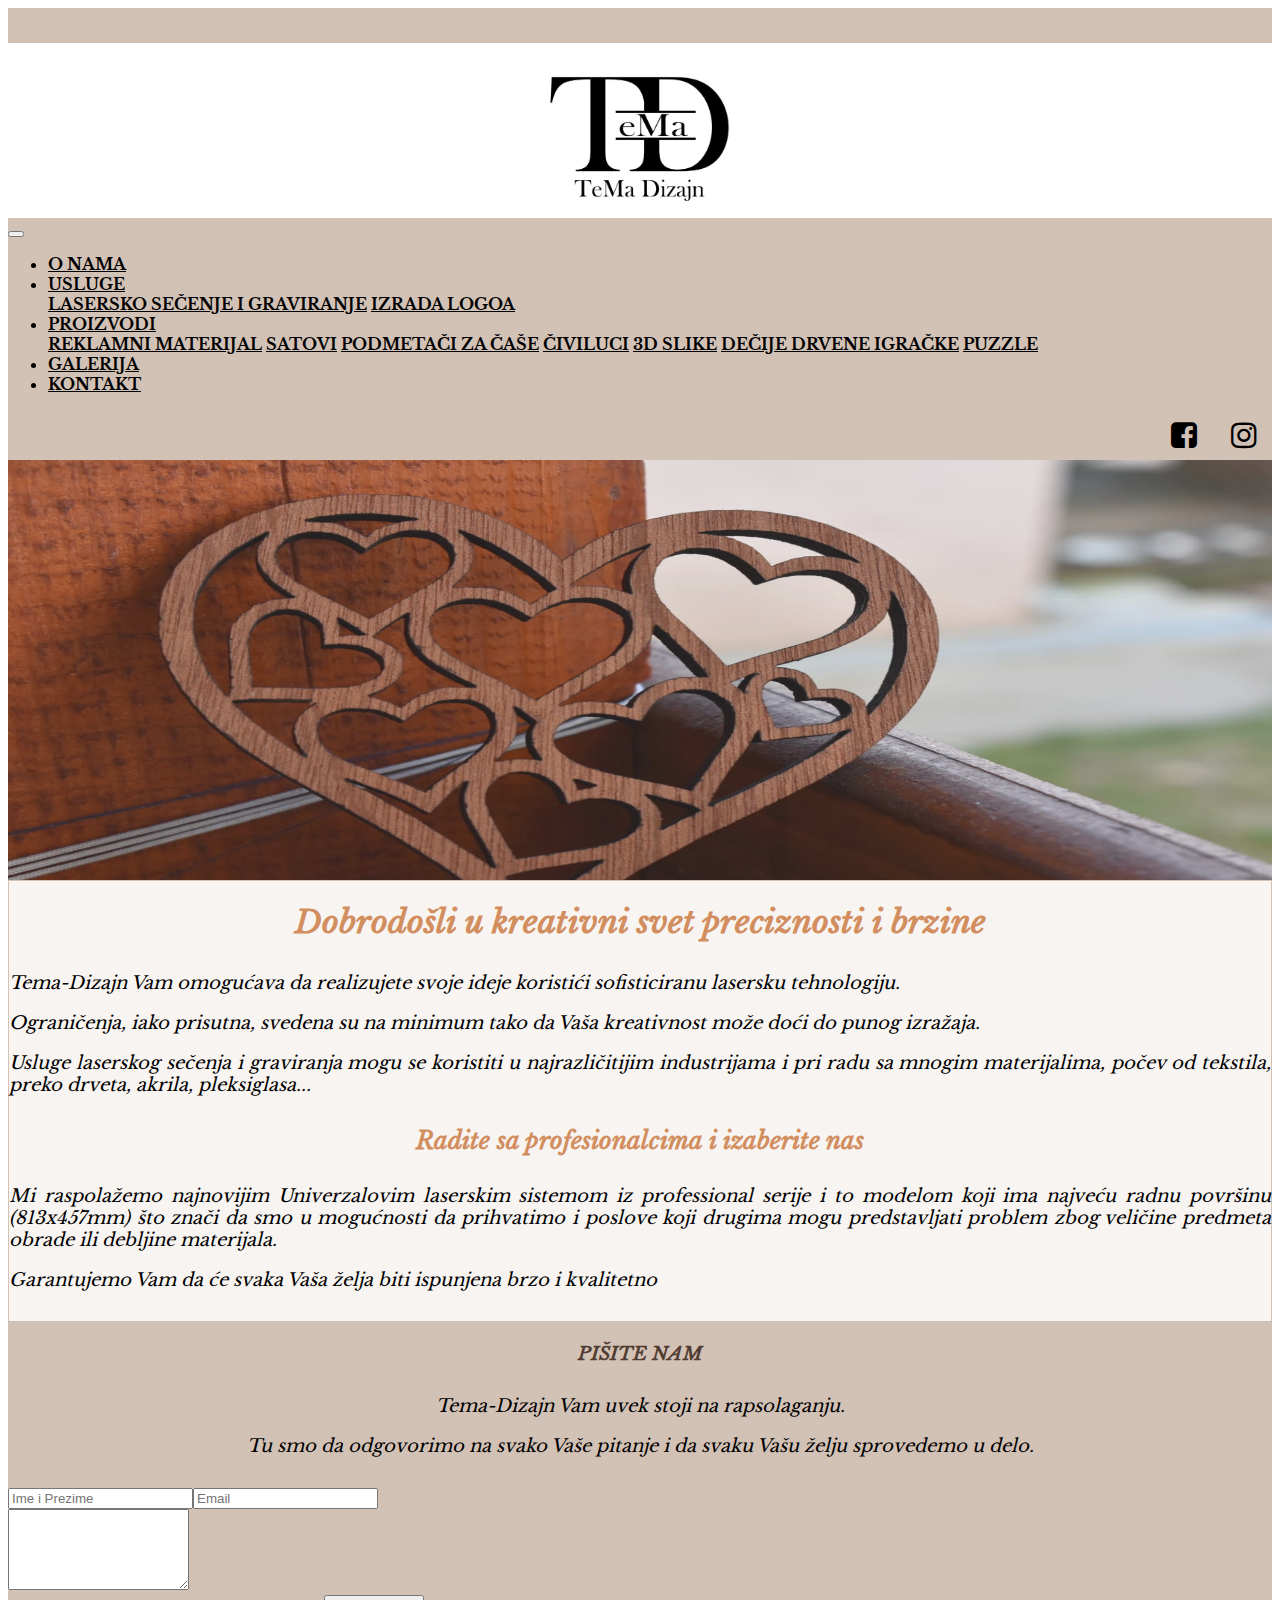
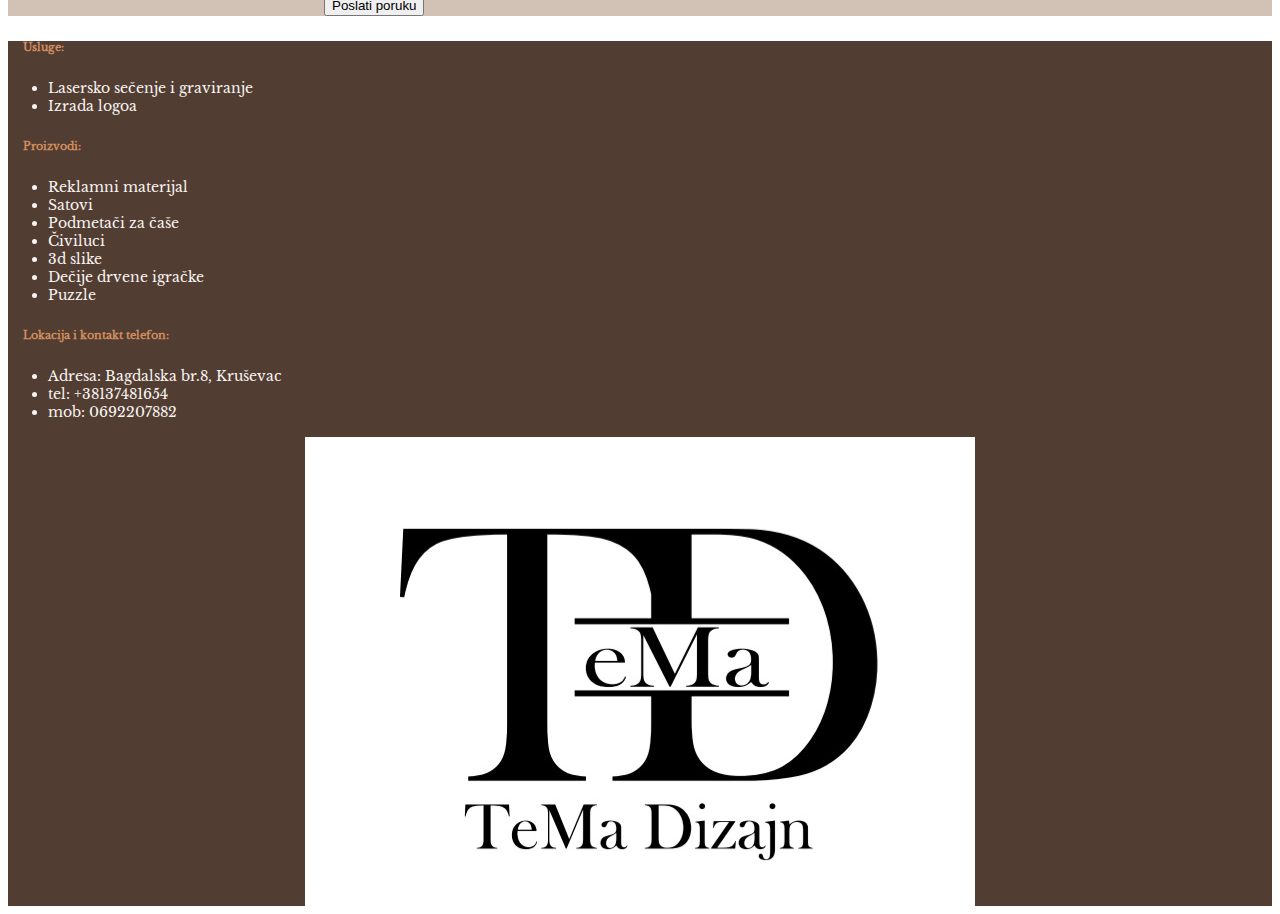
<file: index.html>
<!DOCTYPE html>
<html lang="sr">

<head>
    <meta charset="UTF-8">
    <meta name="viewport" content="width=device-width, initial-scale=1.0">
    <!-- MOJ CSS -->
    <link rel="stylesheet" href="assets/css/style.css" type="text/css">
    <link rel="stylesheet" href="assets/css/responsive.css" type="text/css">

    <!-- Font awesome -->
    <link rel="stylesheet" href="https://cdnjs.cloudflare.com/ajax/libs/font-awesome/4.7.0/css/font-awesome.min.css">


    <!-- Bootstrap -->
    <link rel="stylesheet" href="https://cdn.jsdelivr.net/npm/bootstrap@4.5.3/dist/css/bootstrap.min.css"
        integrity="sha384-TX8t27EcRE3e/ihU7zmQxVncDAy5uIKz4rEkgIXeMed4M0jlfIDPvg6uqKI2xXr2" crossorigin="anonymous">

    <title>Tema-Dizjn</title>
</head>

<body>

    <!-- LOGO -->
    <div class="container-fluid bg-lavanda"></div>


    <div class="container-fluid">
        <div class="container">
            <div class="row logo">
                <div class="col-12">
                    <div class="logo-center">
                        <img src="assets/img/logo.jpg" alt="logo">
                    </div>
                </div>

            </div>
        </div>
    </div>
    <!-- END LOGO -->

    <!-- NAV BAR -->
    <div class="container-fluid bg-lavanda-m-nav">
        <div class="row">
            <div class="col-8">
                <nav class="navbar navbar-expand-lg bg-transparent">
                    <button class="navbar-toggler m-button" type="button" data-toggle="collapse"
                        data-target="#navbarNavDropdown" aria-controls="navbarNavDropdown" aria-expanded="false"
                        aria-label="Toggle navigation">
                        <span class="navbar-toggler-icon"></span>
                    </button>

                    <div class="collapse navbar-collapse" id="navbarNavDropdown">
                        <ul class="navbar-nav m-nav-text">
                            <li class="nav-item active">
                                <a class="nav-link" href="index.html#o-nama">O nama <span
                                        class="sr-only">(current)</span></a>
                            </li>
                            <li class="nav-item dropdown">
                                <a class="nav-link dropdown-toggle" href="lasersko_secenje_i_graviranje.html"
                                    id="navbarDropdownMenuLink" role="button" data-toggle="dropdown"
                                    aria-haspopup="true" aria-expanded="false">
                                    Usluge
                                </a>
                                <div class="dropdown-menu" aria-labelledby="navbarDropdownMenuLink">
                                    <a class="dropdown-item" href="lasersko_secenje_i_graviranje.html">Lasersko
                                        sečenje i graviranje</a>
                                    <a class="dropdown-item" href="izrada_logoa.html">Izrada logoa</a>

                                </div>
                            </li>
                            <li class="nav-item dropdown">
                                <a class="nav-link dropdown-toggle" href="proizvodi.html" id="navbarDropdownMenuLink"
                                    role="button" data-toggle="dropdown" aria-haspopup="true"
                                    aria-expanded="false">Proizvodi
                                </a>
                                <div class="dropdown-menu" aria-labelledby="navbarDropdownMenuLink">
                                    <a class="dropdown-item" href="#">Reklamni materijal</a>
                                    <a class="dropdown-item" href="#">Satovi</a>
                                    <a class="dropdown-item" href="#">Podmetači za čaše</a>
                                    <a class="dropdown-item" href="#">Čiviluci</a>
                                    <a class="dropdown-item" href="#">3d slike</a>
                                    <a class="dropdown-item" href="#">Dečije drvene igračke</a>
                                    <a class="dropdown-item" href="#">Puzzle</a>


                                </div>
                            </li>
                            <li class="nav-item">
                                <a class="nav-link" href="galerija.html">Galerija</a>
                            </li>
                            <li class="nav-item">
                                <a class="nav-link" href="index.html#kontakt">Kontakt</a>
                            </li>

                        </ul>
                    </div>
                </nav>
            </div>

            <div class="col-4 social-media">
                <a href="#"><i class="fa fa-facebook-square"></i></a>
                <a href="#"><i class="fa fa-instagram"></i></a>
            </div>
        </div>
    </div>
    <!-- END NAV BAR -->

    <!-- COVER -->
    <div class="container-fluid cover">
        <div class="row">
            <div class="col transparent">
                <img src="assets/img/srce.jpg" alt="podmetac">
            </div>
        </div>

    </div>
    <!-- END COVER -->

    <!-- ABOUT US -->
    <div id="o-nama">
        <div class="container m-about-us mb-5">
            <div class="row">
                <div class="col">
                    <h1 class="mt-4">Dobrodošli u kreativni svet preciznosti i brzine</h1>
                    <div class="m-text">
                        <p><span class="word-Tema-Dizajn">Tema-Dizajn</span> Vam omogućava da realizujete svoje ideje
                            koristići sofisticiranu lasersku tehnologiju.
                        <p>Ograničenja, iako prisutna, svedena su na
                            minimum tako da Vaša kreativnost može doći do punog izražaja.</p>
                        <p>Usluge laserskog sečenja i graviranja mogu se koristiti u najrazličitijim industrijama i pri
                            radu sa mnogim materijalima, počev od tekstila, preko drveta, akrila, pleksiglasa...</p>
                    </div>
                    <h2> Radite sa profesionalcima i izaberite nas</h2>
                    <div class="m-text">
                        <p>Mi raspolažemo najnovijim Univerzalovim laserskim sistemom iz professional serije i to
                            modelom koji ima najveću radnu površinu (813x457mm) što znači da smo u mogućnosti da
                            prihvatimo i poslove koji drugima mogu predstavljati problem zbog veličine predmeta obrade
                            ili debljine materijala.
                        </p>
                        <p>Garantujemo Vam da će svaka Vaša želja biti ispunjena brzo i kvalitetno</p>
                    </div>

                </div>
            </div>

        </div>
    </div>

    <!-- CONCAT SECTION -->
    <div id="kontakt">
        <div class="container">
            <div class="row m-contact-form">
                <div class="col-12 pt-5">
                    <h3 class="m-contact-header">Pišite nam</h3>
                </div>
                <div class="col-12 m-text">
                    <p class="text-message">Tema-Dizajn Vam uvek stoji na rapsolaganju.</p>
                    <p class="text-message">Tu smo da odgovorimo na svako Vaše pitanje i da svaku Vašu želju
                        sprovedemo u delo.</p>

                </div>
            </div>
        </div>

        <div class="container">
            <div class="row">
                <div class="col-md-12 col-sm-12">
                    <form action="#" id="contact-form">
                        <div class="flex-form mobile-block-form">
                            <div class="col-md-6 col-sm-6">
                                <input type="text" class="form-control" name="name" placeholder="Ime i Prezime">
                            </div>
                            <div class="col-md-6 col-sm-6 mobile-padding">
                                <input type="text" class="form-control" name="email" placeholder="Email">
                            </div>
                        </div>
                        <div class="col-md-12 col-sm-12 py-3">
                            <textarea class="form-control" name="message" rows="5" placeholder="Pošaljite poruku">
                            </textarea>
                        </div>
                        <div class="col-lg-6 col-md-6 m-submit-center mb-5">
                            <button id="submit" type="submit" class="form-control" value="send-mail"
                                name="submit">Poslati
                                poruku</button>
                        </div>

                    </form>

                </div>
            </div>
        </div>

    </div>
    <!--END CONCAT SECTION -->

    <!-- FOOTER -->
    <div id="footer">
        <div class="container-fluid">
            <div class="row mx-5 m-footer-responsive">
                <div class="col-lg-2 col-md-12 py-5 footer-padding-responsive">
                    <h6>Usluge:</h4>
                        <ul class="list-group list-group-flush pt-3">
                            <li class="list-group-item">Lasersko sečenje i graviranje</li>
                            <li class="list-group-item">Izrada logoa</li>
                        </ul>
                </div>

                <div class="col-lg-3 col-md-12 py-5">
                    <h6>Proizvodi:</h4>
                        <ul class="list-group list-group-flush pt-3">
                            <li class="list-group-item">Reklamni materijal</li>
                            <li class="list-group-item">Satovi</li>
                            <li class="list-group-item">Podmetači za čaše</li>
                            <li class="list-group-item">Čiviluci</li>
                            <li class="list-group-item">3d slike</li>
                            <li class="list-group-item">Dečije drvene igračke</li>
                            <li class="list-group-item">Puzzle</li>
                        </ul>
                </div>

                <div class="col-lg-3 col-md-12 py-5">
                    <h6>Lokacija i kontakt telefon:</h4>
                        <ul class="list-group list-group-flush pt-3">
                            <li class="list-group-item">Adresa: Bagdalska br.8, Kruševac</li>
                            <li class="list-group-item">tel: +38137481654</li>
                            <li class="list-group-item">mob: 0692207882</li>
                        </ul>

                </div>

                <div class="col-lg-4 col-md-12 py-5 img-flex">
                    <img src="assets/img/logo.jpg" class="footer-logo img-fluid" alt="logo">

                </div>
            </div>
        </div>
    </div>


    <!-- END FOOTER -->

    <script src="https://code.jquery.com/jquery-3.5.1.slim.min.js"
        integrity="sha384-DfXdz2htPH0lsSSs5nCTpuj/zy4C+OGpamoFVy38MVBnE+IbbVYUew+OrCXaRkfj" crossorigin="anonymous">
        </script>
    <script src="https://cdn.jsdelivr.net/npm/bootstrap@4.5.3/dist/js/bootstrap.bundle.min.js"
        integrity="sha384-ho+j7jyWK8fNQe+A12Hb8AhRq26LrZ/JpcUGGOn+Y7RsweNrtN/tE3MoK7ZeZDyx" crossorigin="anonymous">
        </script>
</body>

</html>
</file>
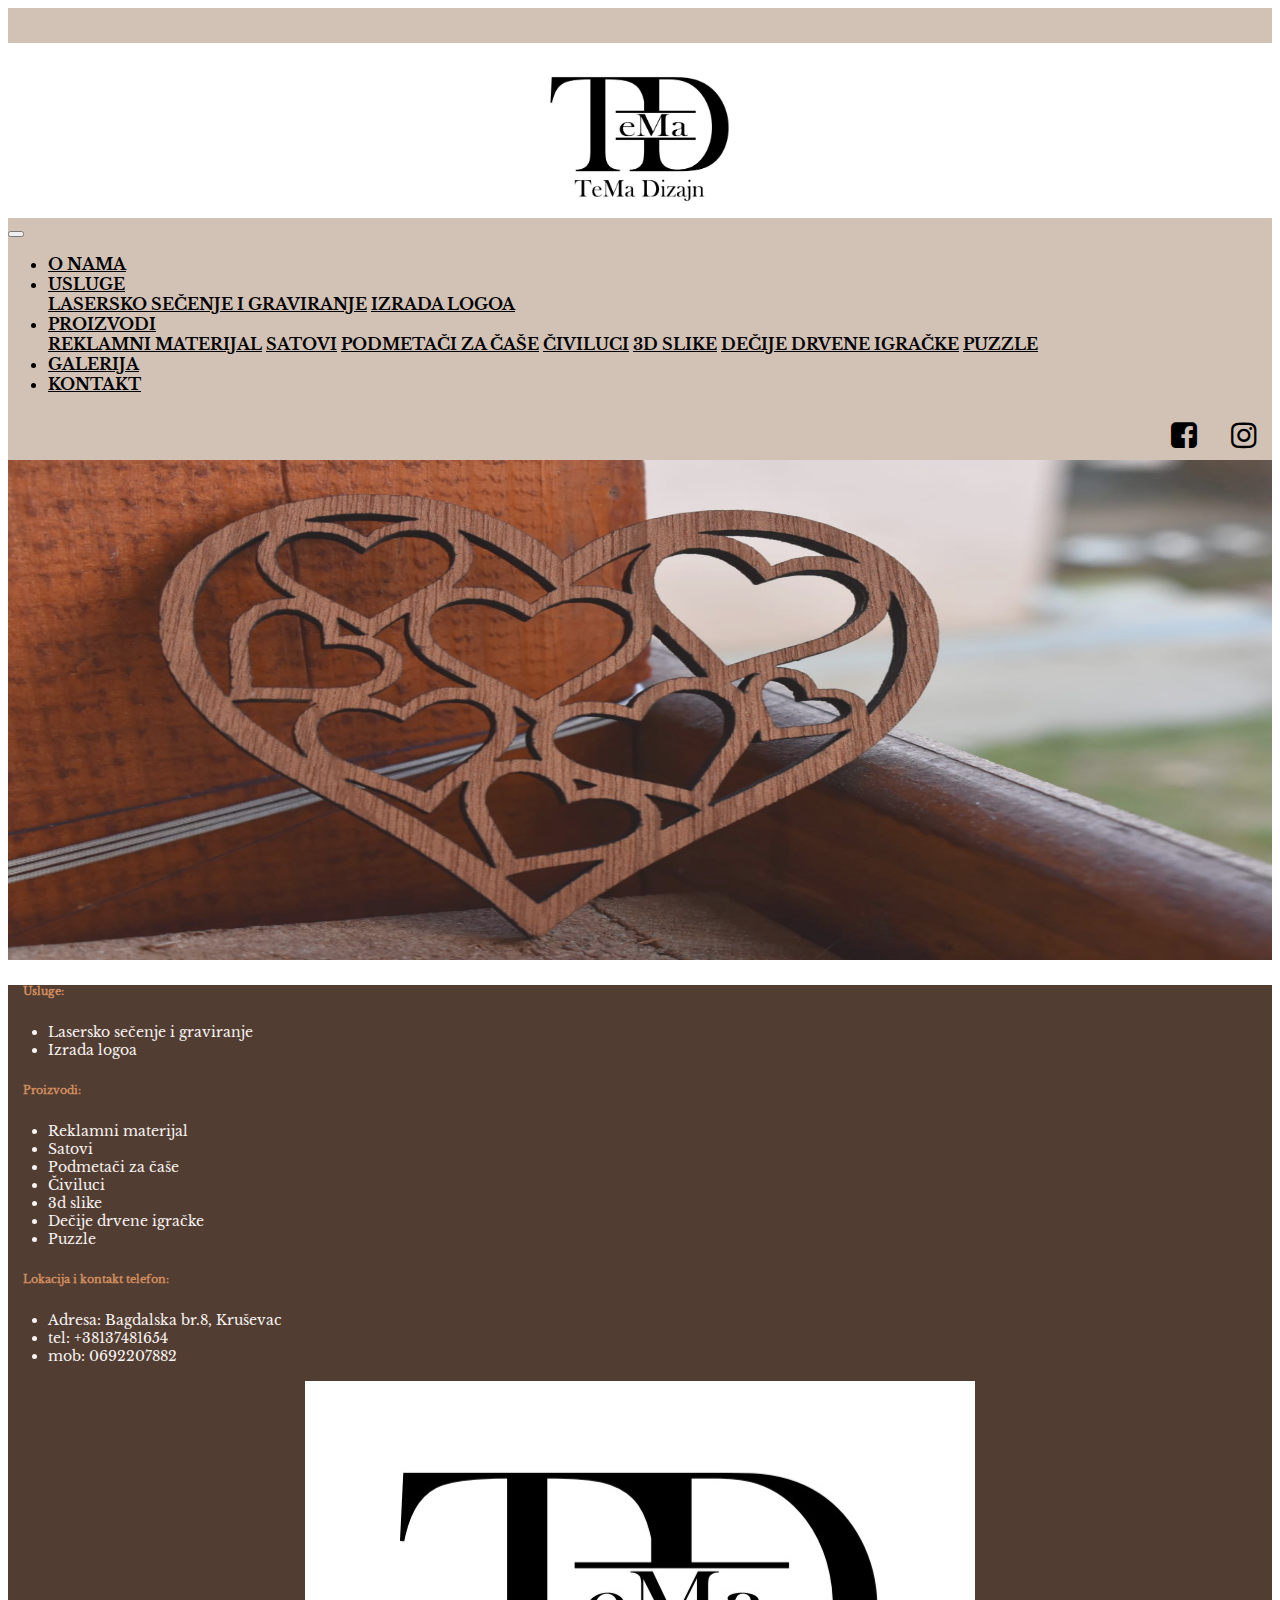
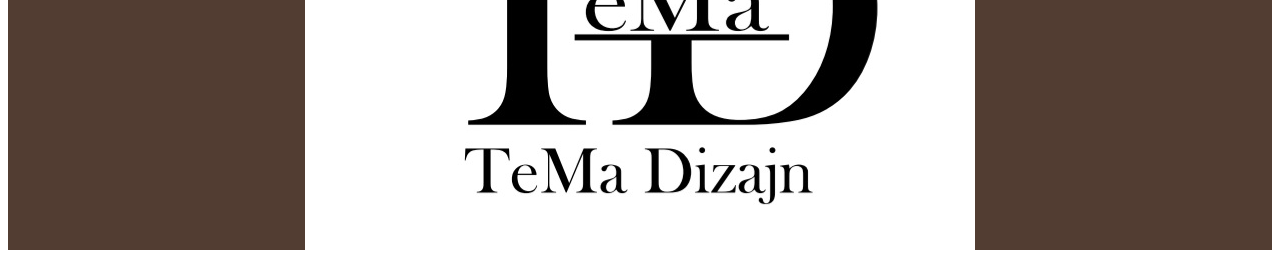
<file: galerija.html>
<!DOCTYPE html>
<html lang="sr">

<head>
    <meta charset="UTF-8">
    <meta name="viewport" content="width=device-width, initial-scale=1.0">
    <!-- MOJ CSS -->
    <link rel="stylesheet" href="assets/css/style.css" type="text/css">
    <link rel="stylesheet" href="assets/css/responsive.css" type="text/css">

    <!-- Font awesome -->
    <link rel="stylesheet" href="https://cdnjs.cloudflare.com/ajax/libs/font-awesome/4.7.0/css/font-awesome.min.css">


    <!-- Bootstrap -->
    <link rel="stylesheet" href="https://cdn.jsdelivr.net/npm/bootstrap@4.5.3/dist/css/bootstrap.min.css"
        integrity="sha384-TX8t27EcRE3e/ihU7zmQxVncDAy5uIKz4rEkgIXeMed4M0jlfIDPvg6uqKI2xXr2" crossorigin="anonymous">

    <title>Tema-Dizjn</title>
</head>

<body>

    <!-- LOGO -->
    <div class="container-fluid bg-lavanda"></div>


    <div class="container-fluid">
        <div class="container">
            <div class="row logo">
                <div class="col-12">
                    <div class="logo-center">
                        <img src="assets/img/logo.jpg" alt="logo">
                    </div>
                </div>

            </div>
        </div>
    </div>
    <!-- END LOGO -->

    <!-- NAV BAR -->
    <div class="container-fluid bg-lavanda-m-nav">
        <div class="row">
            <div class="col-8">
                <nav class="navbar navbar-expand-lg bg-transparent">
                    <button class="navbar-toggler m-button" type="button" data-toggle="collapse"
                        data-target="#navbarNavDropdown" aria-controls="navbarNavDropdown" aria-expanded="false"
                        aria-label="Toggle navigation">
                        <span class="navbar-toggler-icon"></span>
                    </button>

                    <div class="collapse navbar-collapse" id="navbarNavDropdown">
                        <ul class="navbar-nav m-nav-text">
                            <li class="nav-item active">
                                <a class="nav-link" href="index.html#o-nama">O nama <span
                                        class="sr-only">(current)</span></a>
                            </li>
                            <li class="nav-item dropdown">
                                <a class="nav-link dropdown-toggle" href="lasersko_secenje_i_graviranje.html"
                                    id="navbarDropdownMenuLink" role="button" data-toggle="dropdown"
                                    aria-haspopup="true" aria-expanded="false">
                                    Usluge
                                </a>
                                <div class="dropdown-menu" aria-labelledby="navbarDropdownMenuLink">
                                    <a class="dropdown-item" href="lasersko_secenje_i_graviranje.html">Lasersko
                                        sečenje i graviranje</a>
                                    <a class="dropdown-item" href="izrada_logoa.html">Izrada logoa</a>

                                </div>
                            </li>
                            <li class="nav-item dropdown">
                                <a class="nav-link dropdown-toggle" href="proizvodi.html" id="navbarDropdownMenuLink"
                                    role="button" data-toggle="dropdown" aria-haspopup="true"
                                    aria-expanded="false">Proizvodi
                                </a>
                                <div class="dropdown-menu" aria-labelledby="navbarDropdownMenuLink">
                                    <a class="dropdown-item" href="#">Reklamni materijal</a>
                                    <a class="dropdown-item" href="#">Satovi</a>
                                    <a class="dropdown-item" href="#">Podmetači za čaše</a>
                                    <a class="dropdown-item" href="#">Čiviluci</a>
                                    <a class="dropdown-item" href="#">3d slike</a>
                                    <a class="dropdown-item" href="#">Dečije drvene igračke</a>
                                    <a class="dropdown-item" href="#">Puzzle</a>


                                </div>
                            </li>
                            <li class="nav-item">
                                <a class="nav-link" href="galerija.html">Galerija</a>
                            </li>
                            <li class="nav-item">
                                <a class="nav-link" href="index.html#kontakt">Kontakt</a>
                            </li>

                        </ul>
                    </div>
                </nav>
            </div>

            <div class="col-4 social-media">
                <a href="#"><i class="fa fa-facebook-square"></i></a>
                <a href="#"><i class="fa fa-instagram"></i></a>
            </div>
        </div>
    </div>
    <!-- END NAV BAR -->

    <!-- COVER -->
    <div class="container-fluid cover">
        <div class="row">
            <div class="col transparent">
                <img src="assets/img/srce.jpg" alt="podmetac">
            </div>
        </div>

    </div>
    <!-- END COVER -->

    <!-- FOOTER -->
    <div id="footer">
        <div class="container-fluid">
            <div class="row mx-5 m-footer-responsive">
                <div class="col-lg-2 col-md-12 py-5 footer-padding-responsive">
                    <h6>Usluge:</h4>
                        <ul class="list-group list-group-flush pt-3">
                            <li class="list-group-item">Lasersko sečenje i graviranje</li>
                            <li class="list-group-item">Izrada logoa</li>
                        </ul>
                </div>

                <div class="col-lg-3 col-md-12 py-5">
                    <h6>Proizvodi:</h4>
                        <ul class="list-group list-group-flush pt-3">
                            <li class="list-group-item">Reklamni materijal</li>
                            <li class="list-group-item">Satovi</li>
                            <li class="list-group-item">Podmetači za čaše</li>
                            <li class="list-group-item">Čiviluci</li>
                            <li class="list-group-item">3d slike</li>
                            <li class="list-group-item">Dečije drvene igračke</li>
                            <li class="list-group-item">Puzzle</li>
                        </ul>
                </div>

                <div class="col-lg-3 col-md-12 py-5">
                    <h6>Lokacija i kontakt telefon:</h4>
                        <ul class="list-group list-group-flush pt-3">
                            <li class="list-group-item">Adresa: Bagdalska br.8, Kruševac</li>
                            <li class="list-group-item">tel: +38137481654</li>
                            <li class="list-group-item">mob: 0692207882</li>
                        </ul>

                </div>

                <div class="col-lg-4 col-md-12 py-5 img-flex">
                    <img src="assets/img/logo.jpg" class="footer-logo img-fluid" alt="logo">

                </div>
            </div>
        </div>
    </div>


    <!-- END FOOTER -->

    <script src="https://code.jquery.com/jquery-3.5.1.slim.min.js"
        integrity="sha384-DfXdz2htPH0lsSSs5nCTpuj/zy4C+OGpamoFVy38MVBnE+IbbVYUew+OrCXaRkfj" crossorigin="anonymous">
        </script>
    <script src="https://cdn.jsdelivr.net/npm/bootstrap@4.5.3/dist/js/bootstrap.bundle.min.js"
        integrity="sha384-ho+j7jyWK8fNQe+A12Hb8AhRq26LrZ/JpcUGGOn+Y7RsweNrtN/tE3MoK7ZeZDyx" crossorigin="anonymous">
        </script>
</body>

</html>
</file>
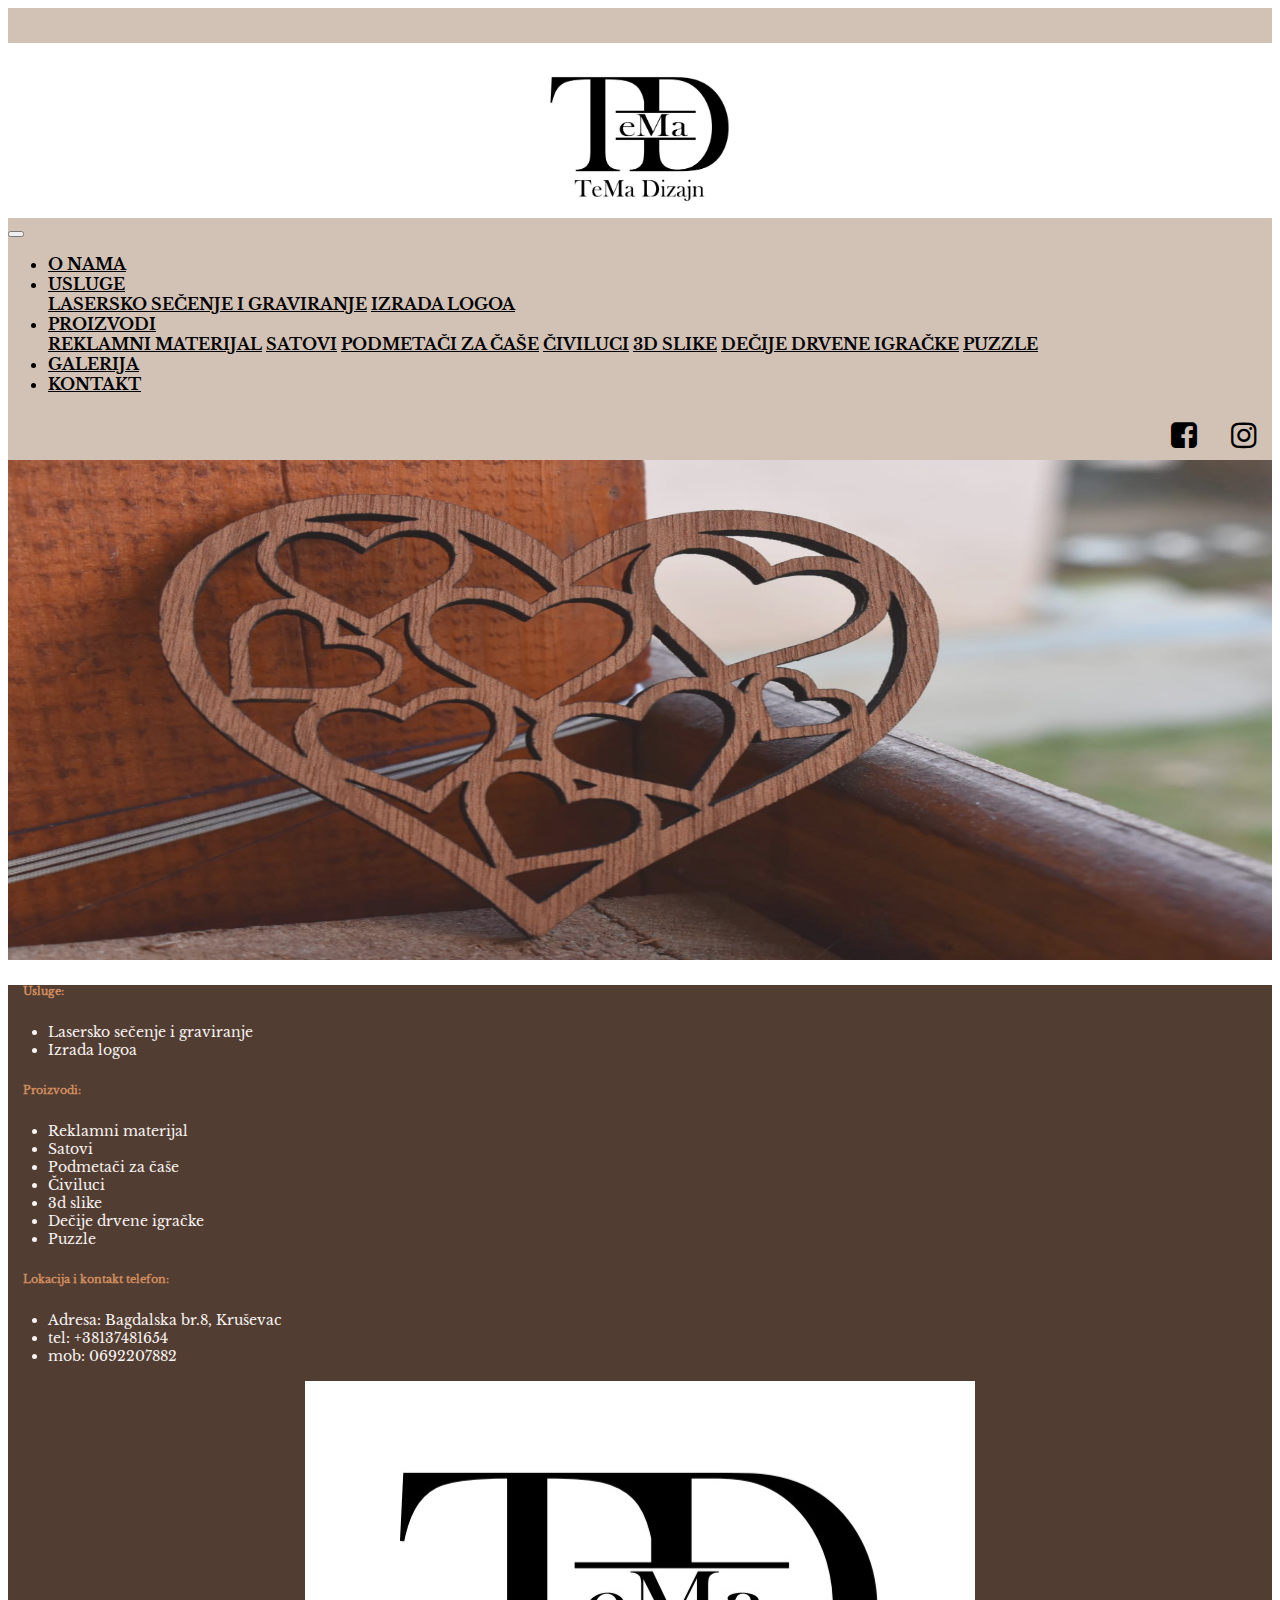
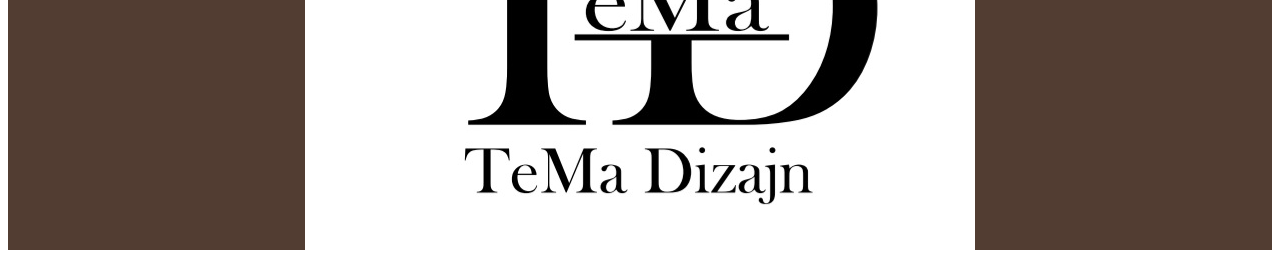
<file: izrada_logoa.html>
<!DOCTYPE html>
<html lang="sr">

<head>
    <meta charset="UTF-8">
    <meta name="viewport" content="width=device-width, initial-scale=1.0">
    <!-- MOJ CSS -->
    <link rel="stylesheet" href="assets/css/style.css" type="text/css">
    <link rel="stylesheet" href="assets/css/responsive.css" type="text/css">

    <!-- Font awesome -->
    <link rel="stylesheet" href="https://cdnjs.cloudflare.com/ajax/libs/font-awesome/4.7.0/css/font-awesome.min.css">


    <!-- Bootstrap -->
    <link rel="stylesheet" href="https://cdn.jsdelivr.net/npm/bootstrap@4.5.3/dist/css/bootstrap.min.css"
        integrity="sha384-TX8t27EcRE3e/ihU7zmQxVncDAy5uIKz4rEkgIXeMed4M0jlfIDPvg6uqKI2xXr2" crossorigin="anonymous">

    <title>Tema-Dizjn</title>
</head>

<body>

    <!-- LOGO -->
    <div class="container-fluid bg-lavanda"></div>


    <div class="container-fluid">
        <div class="container">
            <div class="row logo">
                <div class="col-12">
                    <div class="logo-center">
                        <img src="assets/img/logo.jpg" alt="logo">
                    </div>
                </div>

            </div>
        </div>
    </div>
    <!-- END LOGO -->

    <!-- NAV BAR -->
    <div class="container-fluid bg-lavanda-m-nav">
        <div class="row">
            <div class="col-8">
                <nav class="navbar navbar-expand-lg bg-transparent">
                    <button class="navbar-toggler m-button" type="button" data-toggle="collapse"
                        data-target="#navbarNavDropdown" aria-controls="navbarNavDropdown" aria-expanded="false"
                        aria-label="Toggle navigation">
                        <span class="navbar-toggler-icon"></span>
                    </button>

                    <div class="collapse navbar-collapse" id="navbarNavDropdown">
                        <ul class="navbar-nav m-nav-text">
                            <li class="nav-item active">
                                <a class="nav-link" href="index.html#o-nama">O nama <span
                                        class="sr-only">(current)</span></a>
                            </li>
                            <li class="nav-item dropdown">
                                <a class="nav-link dropdown-toggle" href="#" id="navbarDropdownMenuLink" role="button"
                                    data-toggle="dropdown" aria-haspopup="true" aria-expanded="false">
                                    Usluge
                                </a>
                                <div class="dropdown-menu" aria-labelledby="navbarDropdownMenuLink">
                                    <a class="dropdown-item" href="lasersko_secenje_i_graviranje.html">Lasersko
                                        sečenje i graviranje</a>
                                    <a class="dropdown-item" href="izrada_logoa">Izrada logoa</a>

                                </div>
                            </li>
                            <li class="nav-item dropdown">
                                <a class="nav-link dropdown-toggle" href="proizvodi.html" id="navbarDropdownMenuLink"
                                    role="button" data-toggle="dropdown" aria-haspopup="true"
                                    aria-expanded="false">Proizvodi
                                </a>
                                <div class="dropdown-menu" aria-labelledby="navbarDropdownMenuLink">
                                    <a class="dropdown-item" href="#">Reklamni materijal</a>
                                    <a class="dropdown-item" href="#">Satovi</a>
                                    <a class="dropdown-item" href="#">Podmetači za čaše</a>
                                    <a class="dropdown-item" href="#">Čiviluci</a>
                                    <a class="dropdown-item" href="#">3d slike</a>
                                    <a class="dropdown-item" href="#">Dečije drvene igračke</a>
                                    <a class="dropdown-item" href="#">Puzzle</a>
                                </div>
                            </li>
                            <li class="nav-item">
                                <a class="nav-link" href="galerija.html">Galerija</a>
                            </li>
                            <li class="nav-item">
                                <a class="nav-link" href="index.html#kontakt">Kontakt</a>
                            </li>

                        </ul>
                    </div>
                </nav>
            </div>

            <div class="col-4 social-media">
                <a href="#"><i class="fa fa-facebook-square"></i></a>
                <a href="#"><i class="fa fa-instagram"></i></a>
            </div>
        </div>
    </div>
    <!-- END NAV BAR -->

    <!-- COVER -->
    <div class="container-fluid cover">
        <div class="row">
            <div class="col transparent">
                <img src="assets/img/srce.jpg" alt="podmetac">
            </div>
        </div>

    </div>
    <!-- END COVER -->

    <!-- FOOTER -->
    <div id="footer">
        <div class="container-fluid">
            <div class="row mx-5 m-footer-responsive">
                <div class="col-lg-2 col-md-12 py-5 footer-padding-responsive">
                    <h6>Usluge:</h4>
                        <ul class="list-group list-group-flush pt-3">
                            <li class="list-group-item">Lasersko sečenje i graviranje</li>
                            <li class="list-group-item">Izrada logoa</li>
                        </ul>
                </div>

                <div class="col-lg-3 col-md-12 py-5">
                    <h6>Proizvodi:</h4>
                        <ul class="list-group list-group-flush pt-3">
                            <li class="list-group-item">Reklamni materijal</li>
                            <li class="list-group-item">Satovi</li>
                            <li class="list-group-item">Podmetači za čaše</li>
                            <li class="list-group-item">Čiviluci</li>
                            <li class="list-group-item">3d slike</li>
                            <li class="list-group-item">Dečije drvene igračke</li>
                            <li class="list-group-item">Puzzle</li>

                        </ul>
                </div>

                <div class="col-lg-3 col-md-12 py-5">
                    <h6>Lokacija i kontakt telefon:</h4>
                        <ul class="list-group list-group-flush pt-3">
                            <li class="list-group-item">Adresa: Bagdalska br.8, Kruševac</li>
                            <li class="list-group-item">tel: +38137481654</li>
                            <li class="list-group-item">mob: 0692207882</li>
                        </ul>

                </div>

                <div class="col-lg-4 col-md-12 py-5 img-flex">
                    <img src="assets/img/logo.jpg" class="footer-logo img-fluid" alt="logo">

                </div>
            </div>
        </div>
    </div>


    <!-- END FOOTER -->

    <script src="https://code.jquery.com/jquery-3.5.1.slim.min.js"
        integrity="sha384-DfXdz2htPH0lsSSs5nCTpuj/zy4C+OGpamoFVy38MVBnE+IbbVYUew+OrCXaRkfj" crossorigin="anonymous">
        </script>
    <script src="https://cdn.jsdelivr.net/npm/bootstrap@4.5.3/dist/js/bootstrap.bundle.min.js"
        integrity="sha384-ho+j7jyWK8fNQe+A12Hb8AhRq26LrZ/JpcUGGOn+Y7RsweNrtN/tE3MoK7ZeZDyx" crossorigin="anonymous">
        </script>
</body>

</html>
</file>
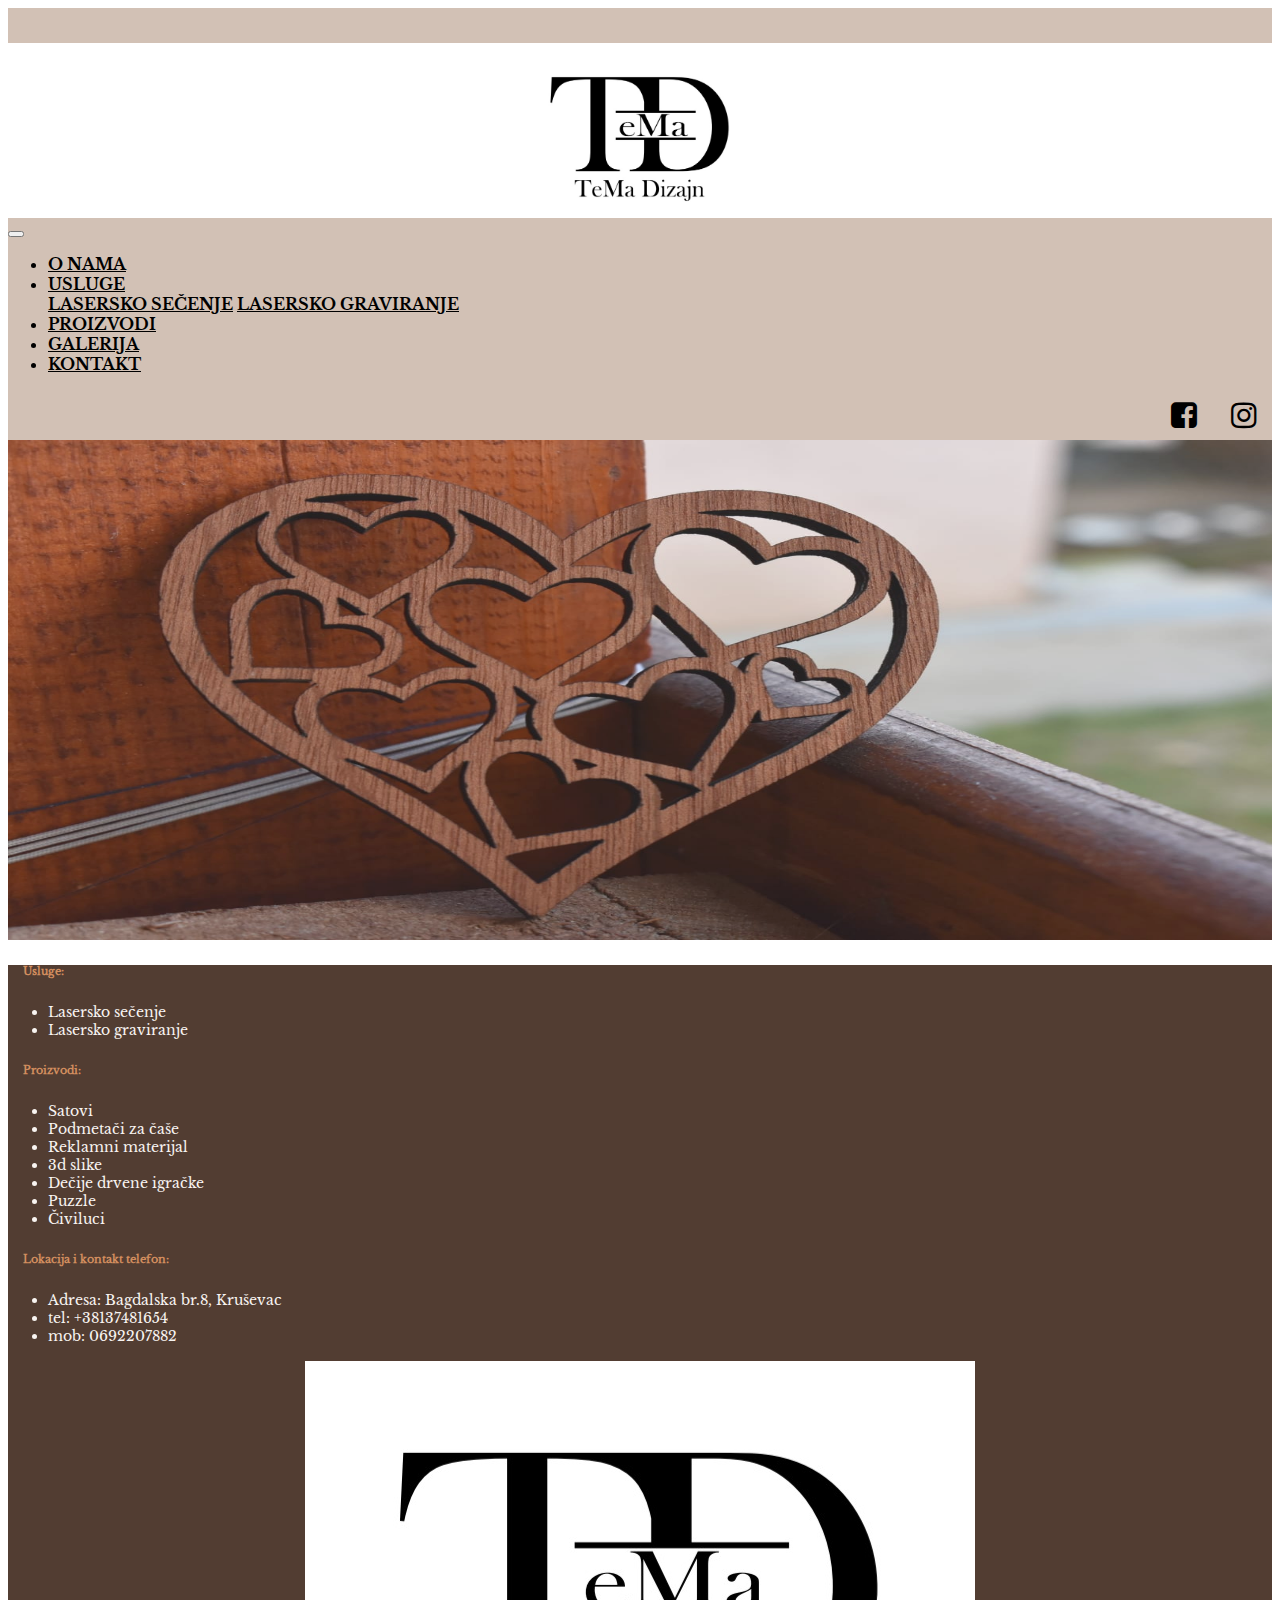
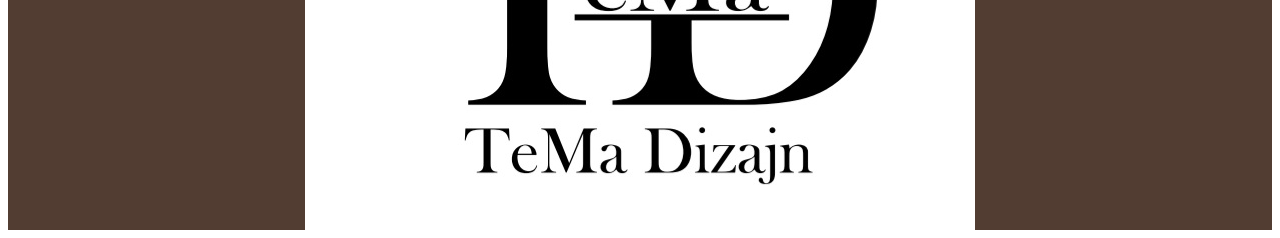
<file: lasersko_graviranje.html>
<!DOCTYPE html>
<html lang="sr">

<head>
    <meta charset="UTF-8">
    <meta name="viewport" content="width=device-width, initial-scale=1.0">
    <!-- MOJ CSS -->
    <link rel="stylesheet" href="assets/css/style.css" type="text/css">
    <link rel="stylesheet" href="assets/css/responsive.css" type="text/css">

    <!-- Font awesome -->
    <link rel="stylesheet" href="https://cdnjs.cloudflare.com/ajax/libs/font-awesome/4.7.0/css/font-awesome.min.css">


    <!-- Bootstrap -->
    <link rel="stylesheet" href="https://cdn.jsdelivr.net/npm/bootstrap@4.5.3/dist/css/bootstrap.min.css"
        integrity="sha384-TX8t27EcRE3e/ihU7zmQxVncDAy5uIKz4rEkgIXeMed4M0jlfIDPvg6uqKI2xXr2" crossorigin="anonymous">

    <title>Tema-Dizjn</title>
</head>

<body>

    <!-- LOGO -->
    <div class="container-fluid bg-lavanda"></div>


    <div class="container-fluid">
        <div class="container">
            <div class="row logo">
                <div class="col-12">
                    <div class="logo-center">
                        <img src="assets/img/logo.jpg" alt="logo">
                    </div>
                </div>

            </div>
        </div>
    </div>
    <!-- END LOGO -->

    <!-- NAV BAR -->
    <div class="container-fluid bg-lavanda-m-nav">
        <div class="row">
            <div class="col-8">
                <nav class="navbar navbar-expand-lg bg-transparent">
                    <button class="navbar-toggler m-button" type="button" data-toggle="collapse"
                        data-target="#navbarNavDropdown" aria-controls="navbarNavDropdown" aria-expanded="false"
                        aria-label="Toggle navigation">
                        <span class="navbar-toggler-icon"></span>
                    </button>

                    <div class="collapse navbar-collapse" id="navbarNavDropdown">
                        <ul class="navbar-nav m-nav-text">
                            <li class="nav-item active">
                                <a class="nav-link" href="index.html#o-nama">O nama <span
                                        class="sr-only">(current)</span></a>
                            </li>
                            <li class="nav-item dropdown">
                                <a class="nav-link dropdown-toggle" href="#" id="navbarDropdownMenuLink" role="button"
                                    data-toggle="dropdown" aria-haspopup="true" aria-expanded="false">
                                    Usluge
                                </a>
                                <div class="dropdown-menu" aria-labelledby="navbarDropdownMenuLink">
                                    <a class="dropdown-item" href="#">Lasersko sečenje</a>
                                    <a class="dropdown-item" href="#">Lasersko graviranje</a>

                                </div>
                            </li>
                            <li class="nav-item">
                                <a class="nav-link" href="#">Proizvodi</a>
                            </li>
                            <li class="nav-item">
                                <a class="nav-link" href="#">Galerija</a>
                            </li>
                            <li class="nav-item">
                                <a class="nav-link" href="index.html#kontakt">Kontakt</a>
                            </li>

                        </ul>
                    </div>
                </nav>
            </div>

            <div class="col-4 social-media">
                <a href="#"><i class="fa fa-facebook-square"></i></a>
                <a href="#"><i class="fa fa-instagram"></i></a>
            </div>
        </div>
    </div>
    <!-- END NAV BAR -->

    <!-- COVER -->
    <div class="container-fluid cover">
        <div class="row">
            <div class="col transparent">
                <img src="assets/img/srce.jpg" alt="podmetac">
            </div>
        </div>

    </div>
    <!-- END COVER -->

    <!-- FOOTER -->
    <div id="footer">
        <div class="container-fluid">
            <div class="row mx-5 m-footer-responsive">
                <div class="col-lg-2 col-md-12 py-5 footer-padding-responsive">
                    <h6>Usluge:</h4>
                        <ul class="list-group list-group-flush pt-3">
                            <li class="list-group-item">Lasersko sečenje</li>
                            <li class="list-group-item">Lasersko graviranje</li>
                        </ul>
                </div>

                <div class="col-lg-3 col-md-12 py-5">
                    <h6>Proizvodi:</h4>
                        <ul class="list-group list-group-flush pt-3">
                            <li class="list-group-item">Satovi</li>
                            <li class="list-group-item">Podmetači za čaše</li>
                            <li class="list-group-item">Reklamni materijal</li>
                            <li class="list-group-item">3d slike</li>
                            <li class="list-group-item">Dečije drvene igračke</li>
                            <li class="list-group-item">Puzzle</li>
                            <li class="list-group-item">Čiviluci</li>
                        </ul>
                </div>

                <div class="col-lg-3 col-md-12 py-5">
                    <h6>Lokacija i kontakt telefon:</h4>
                        <ul class="list-group list-group-flush pt-3">
                            <li class="list-group-item">Adresa: Bagdalska br.8, Kruševac</li>
                            <li class="list-group-item">tel: +38137481654</li>
                            <li class="list-group-item">mob: 0692207882</li>
                        </ul>

                </div>

                <div class="col-lg-4 col-md-12 py-5 img-flex">
                    <img src="assets/img/logo.jpg" class="footer-logo img-fluid" alt="logo">

                </div>
            </div>
        </div>
    </div>


    <!-- END FOOTER -->
















    <script src="https://code.jquery.com/jquery-3.5.1.slim.min.js"
        integrity="sha384-DfXdz2htPH0lsSSs5nCTpuj/zy4C+OGpamoFVy38MVBnE+IbbVYUew+OrCXaRkfj" crossorigin="anonymous">
        </script>
    <script src="https://cdn.jsdelivr.net/npm/bootstrap@4.5.3/dist/js/bootstrap.bundle.min.js"
        integrity="sha384-ho+j7jyWK8fNQe+A12Hb8AhRq26LrZ/JpcUGGOn+Y7RsweNrtN/tE3MoK7ZeZDyx" crossorigin="anonymous">
        </script>
</body>

</html>
</file>
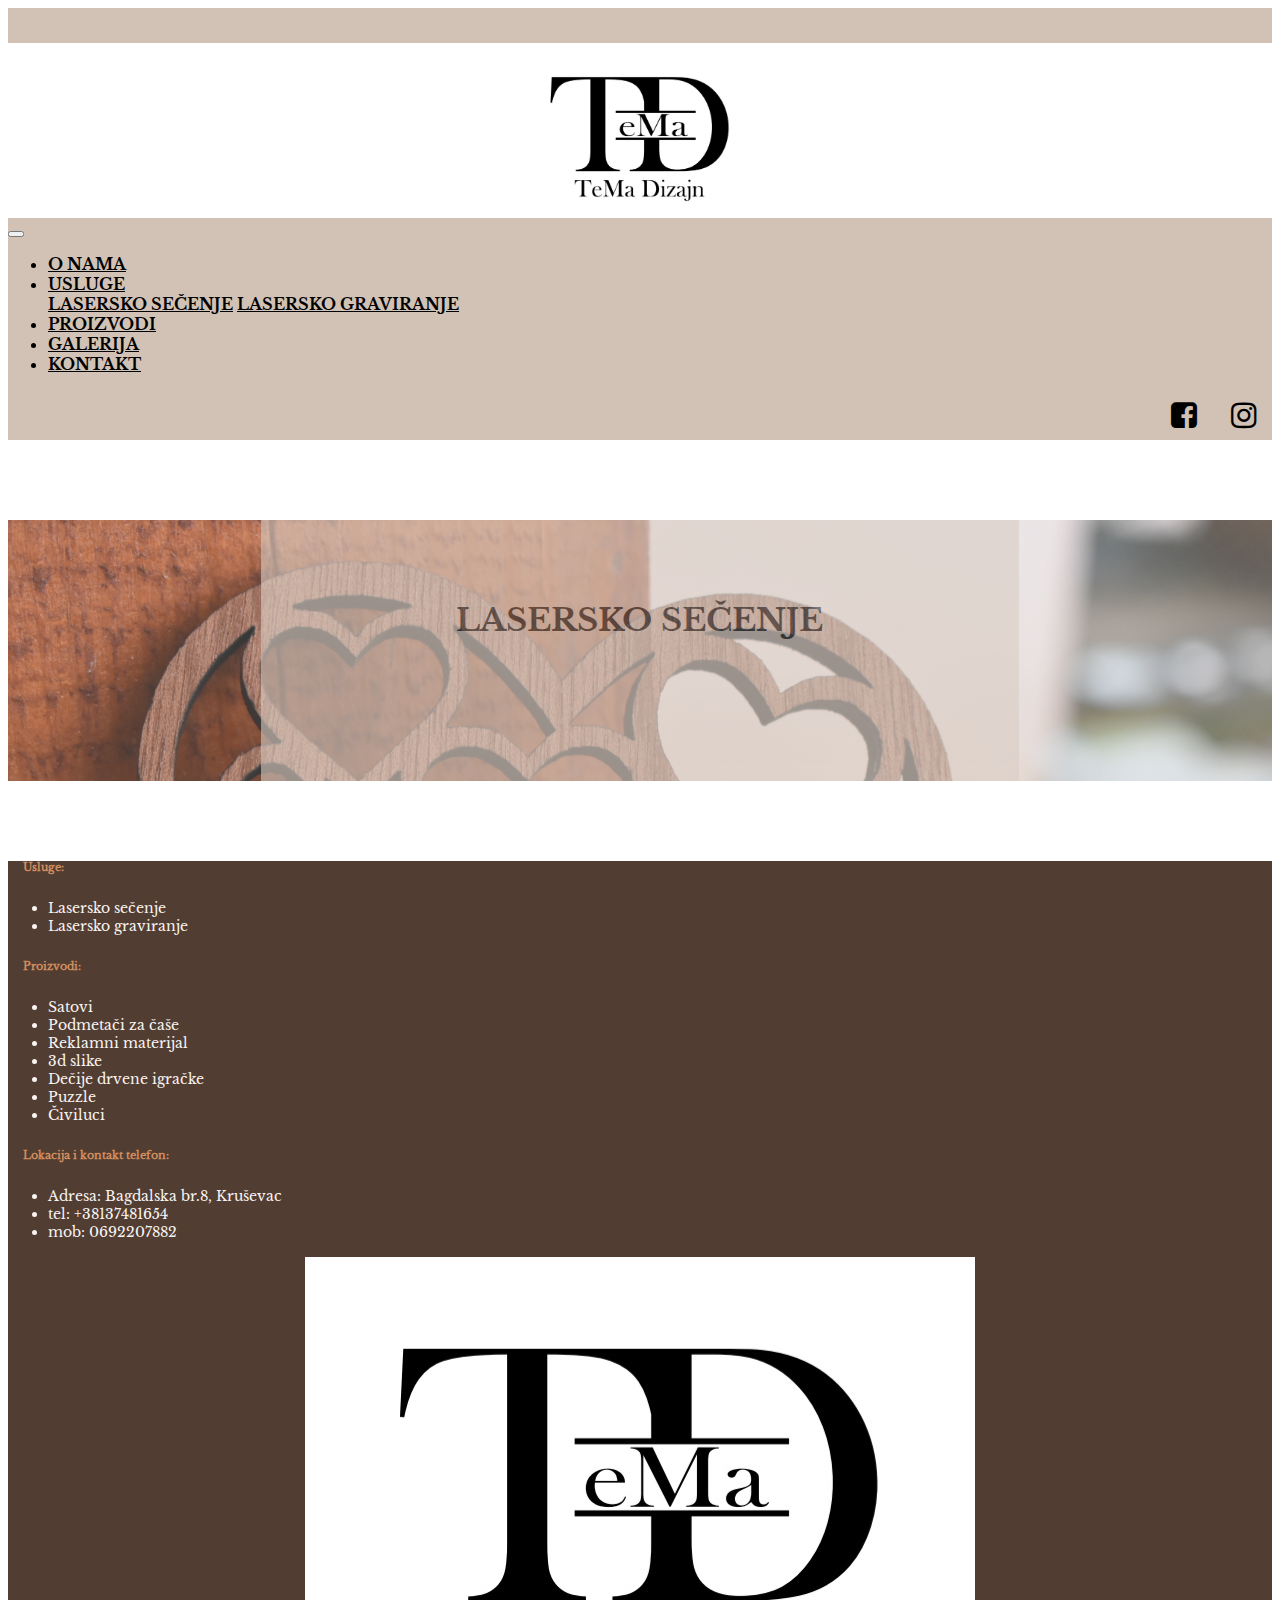
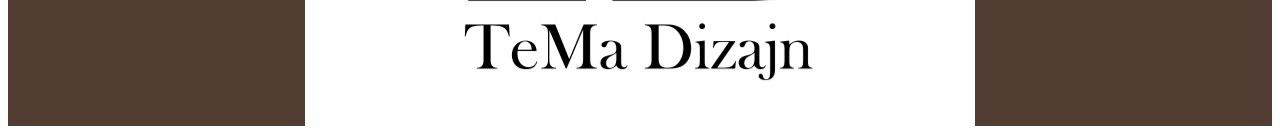
<file: lasersko_secenje.html>
<!DOCTYPE html>
<html lang="sr">

<head>
    <meta charset="UTF-8">
    <meta name="viewport" content="width=device-width, initial-scale=1.0">
    <!-- MOJ CSS -->
    <link rel="stylesheet" href="assets/css/style.css" type="text/css">
    <link rel="stylesheet" href="assets/css/responsive.css" type="text/css">

    <!-- Font awesome -->
    <link rel="stylesheet" href="https://cdnjs.cloudflare.com/ajax/libs/font-awesome/4.7.0/css/font-awesome.min.css">


    <!-- Bootstrap -->
    <link rel="stylesheet" href="https://cdn.jsdelivr.net/npm/bootstrap@4.5.3/dist/css/bootstrap.min.css"
        integrity="sha384-TX8t27EcRE3e/ihU7zmQxVncDAy5uIKz4rEkgIXeMed4M0jlfIDPvg6uqKI2xXr2" crossorigin="anonymous">

    <title>Tema-Dizjn</title>
</head>

<body>

    <!-- LOGO -->
    <div class="container-fluid bg-lavanda"></div>


    <div class="container-fluid">
        <div class="container">
            <div class="row logo">
                <div class="col-12">
                    <div class="logo-center">
                        <img src="assets/img/logo.jpg" alt="logo">
                    </div>
                </div>

            </div>
        </div>
    </div>
    <!-- END LOGO -->

    <!-- NAV BAR -->
    <div class="container-fluid bg-lavanda-m-nav">
        <div class="row">
            <div class="col-8">
                <nav class="navbar navbar-expand-lg bg-transparent">
                    <button class="navbar-toggler m-button" type="button" data-toggle="collapse"
                        data-target="#navbarNavDropdown" aria-controls="navbarNavDropdown" aria-expanded="false"
                        aria-label="Toggle navigation">
                        <span class="navbar-toggler-icon"></span>
                    </button>

                    <div class="collapse navbar-collapse" id="navbarNavDropdown">
                        <ul class="navbar-nav m-nav-text">
                            <li class="nav-item active">
                                <a class="nav-link" href="index.html#o-nama">O nama <span
                                        class="sr-only">(current)</span></a>
                            </li>
                            <li class="nav-item dropdown">
                                <a class="nav-link dropdown-toggle" href="#" id="navbarDropdownMenuLink" role="button"
                                    data-toggle="dropdown" aria-haspopup="true" aria-expanded="false">
                                    Usluge
                                </a>
                                <div class="dropdown-menu" aria-labelledby="navbarDropdownMenuLink">
                                    <a class="dropdown-item" href="#">Lasersko sečenje</a>
                                    <a class="dropdown-item" href="#">Lasersko graviranje</a>

                                </div>
                            </li>
                            <li class="nav-item">
                                <a class="nav-link" href="#">Proizvodi</a>
                            </li>
                            <li class="nav-item">
                                <a class="nav-link" href="#">Galerija</a>
                            </li>
                            <li class="nav-item">
                                <a class="nav-link" href="index.html#kontakt">Kontakt</a>
                            </li>

                        </ul>
                    </div>
                </nav>
            </div>

            <div class="col-4 social-media">
                <a href="#"><i class="fa fa-facebook-square"></i></a>
                <a href="#"><i class="fa fa-instagram"></i></a>
            </div>
        </div>
    </div>
    <!-- END NAV BAR -->

    <!-- COVER -->
    <div class="container-fluid">
        <div class="row">
            <div class="transparent-image img-fluid">
                <div class="transparent-header">
                    <h1 class="transparent-header-color">Lasersko sečenje</h1>
                    <div class="scroll-arrow">

                    </div>
                </div>

            </div>
        </div>
    </div>



    <!-- END COVER -->


    <!-- FOOTER -->
    <div id="footer">
        <div class="container-fluid">
            <div class="row mx-5 m-footer-responsive">
                <div class="col-lg-2 col-md-12 py-5 footer-padding-responsive">
                    <h6>Usluge:</h4>
                        <ul class="list-group list-group-flush pt-3">
                            <li class="list-group-item">Lasersko sečenje</li>
                            <li class="list-group-item">Lasersko graviranje</li>
                        </ul>
                </div>

                <div class="col-lg-3 col-md-12 py-5">
                    <h6>Proizvodi:</h4>
                        <ul class="list-group list-group-flush pt-3">
                            <li class="list-group-item">Satovi</li>
                            <li class="list-group-item">Podmetači za čaše</li>
                            <li class="list-group-item">Reklamni materijal</li>
                            <li class="list-group-item">3d slike</li>
                            <li class="list-group-item">Dečije drvene igračke</li>
                            <li class="list-group-item">Puzzle</li>
                            <li class="list-group-item">Čiviluci</li>
                        </ul>
                </div>

                <div class="col-lg-3 col-md-12 py-5">
                    <h6>Lokacija i kontakt telefon:</h4>
                        <ul class="list-group list-group-flush pt-3">
                            <li class="list-group-item">Adresa: Bagdalska br.8, Kruševac</li>
                            <li class="list-group-item">tel: +38137481654</li>
                            <li class="list-group-item">mob: 0692207882</li>
                        </ul>

                </div>

                <div class="col-lg-4 col-md-12 py-5 img-flex">
                    <img src="assets/img/logo.jpg" class="footer-logo img-fluid" alt="logo">

                </div>
            </div>
        </div>
    </div>


    <!-- END FOOTER -->
















    <script src="https://code.jquery.com/jquery-3.5.1.slim.min.js"
        integrity="sha384-DfXdz2htPH0lsSSs5nCTpuj/zy4C+OGpamoFVy38MVBnE+IbbVYUew+OrCXaRkfj" crossorigin="anonymous">
        </script>
    <script src="https://cdn.jsdelivr.net/npm/bootstrap@4.5.3/dist/js/bootstrap.bundle.min.js"
        integrity="sha384-ho+j7jyWK8fNQe+A12Hb8AhRq26LrZ/JpcUGGOn+Y7RsweNrtN/tE3MoK7ZeZDyx" crossorigin="anonymous">
        </script>
</body>

</html>
</file>
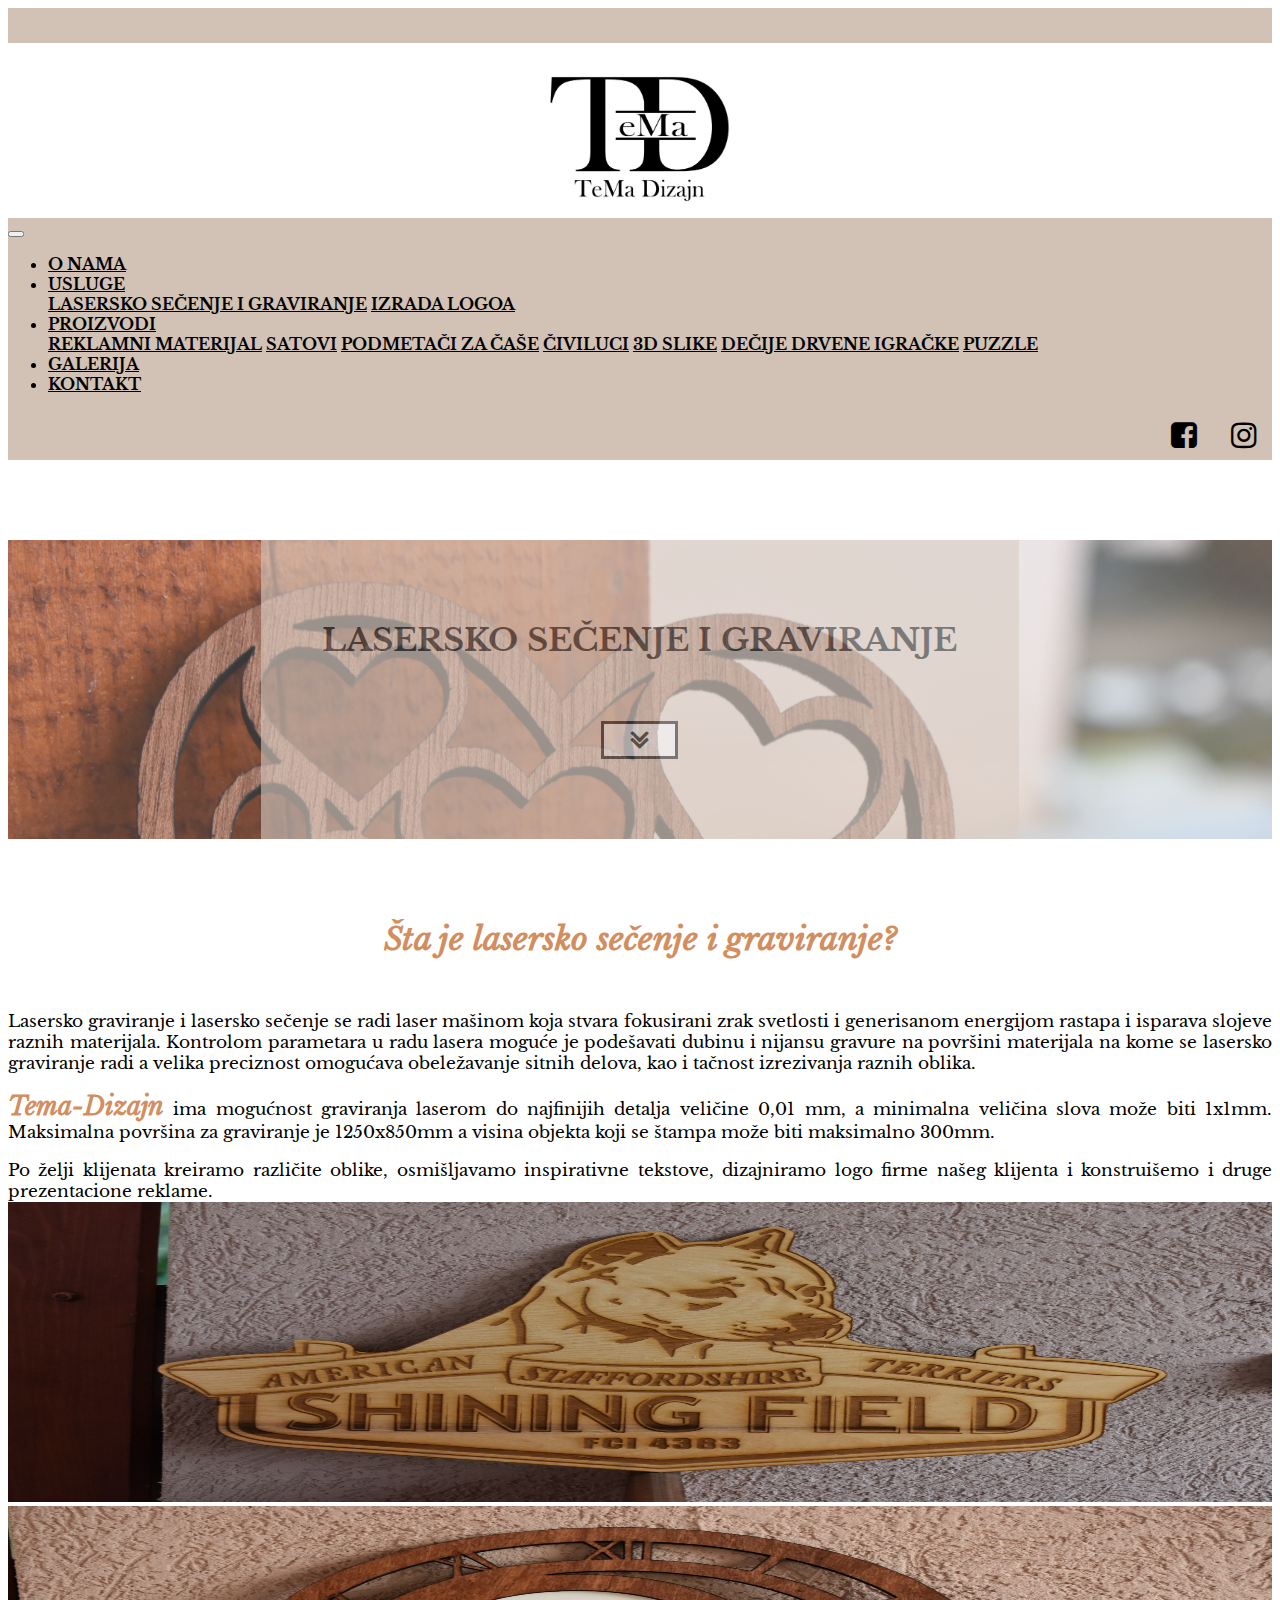
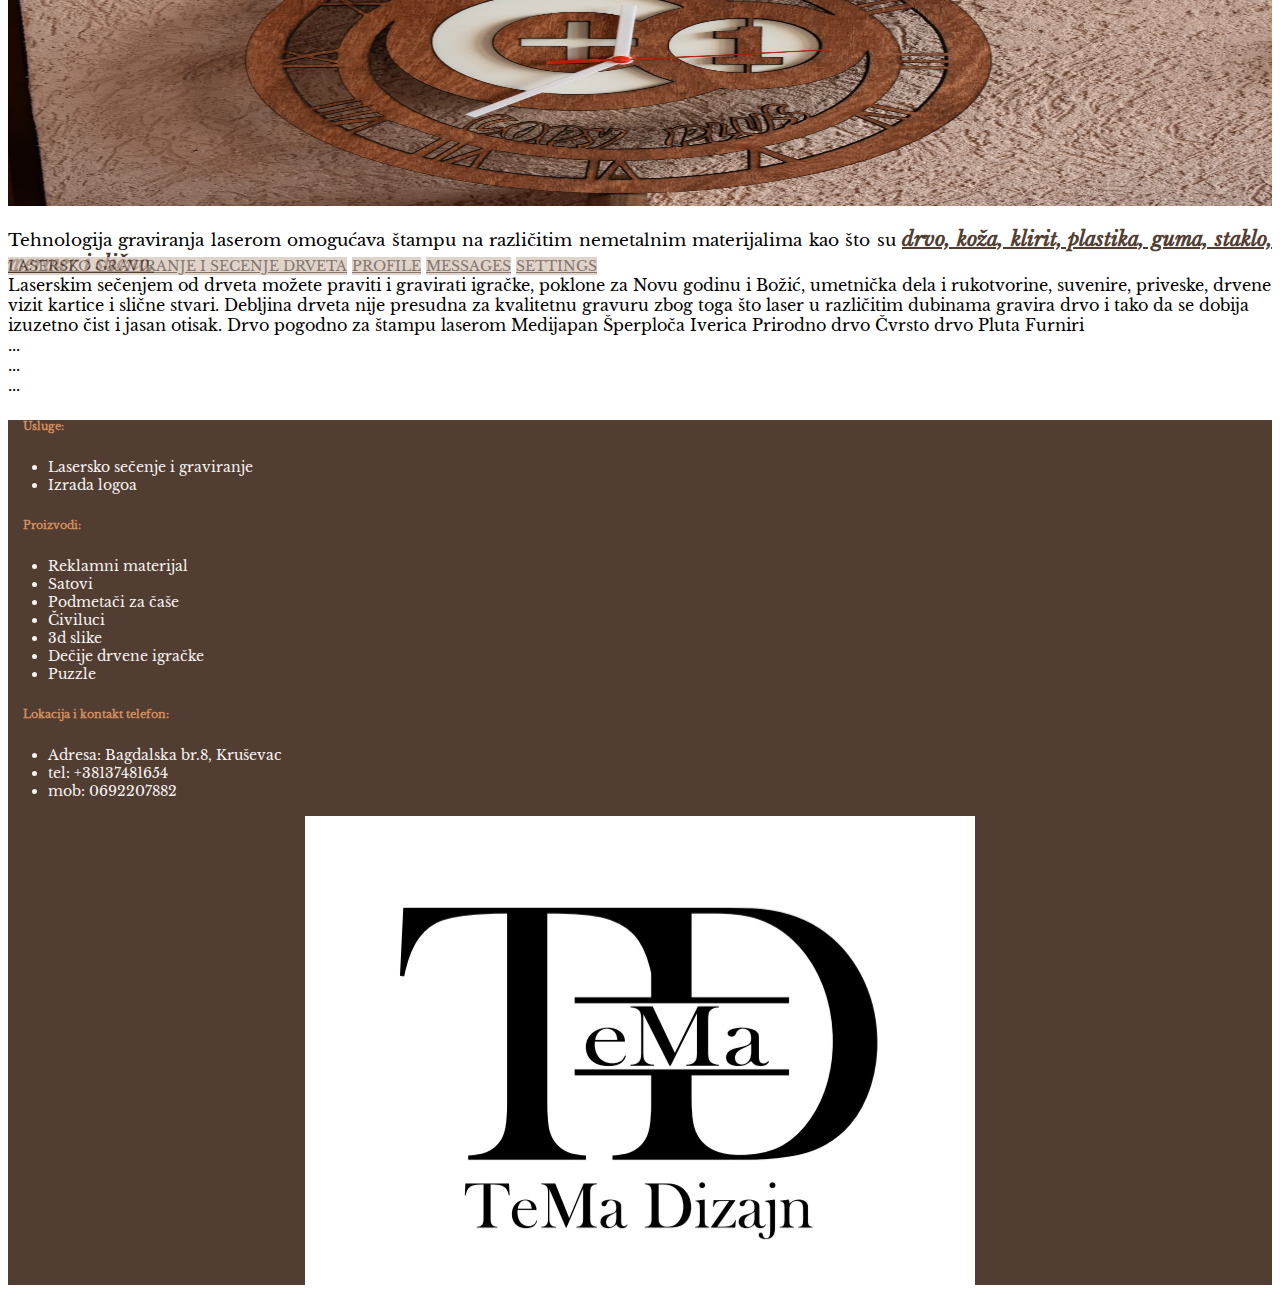
<file: lasersko_secenje_i_graviranje.html>
<!DOCTYPE html>
<html lang="sr">

<head>
    <meta charset="UTF-8">
    <meta name="viewport" content="width=device-width, initial-scale=1.0">
    <!-- MOJ CSS -->
    <link rel="stylesheet" href="assets/css/style.css" type="text/css">
    <link rel="stylesheet" href="assets/css/responsive.css" type="text/css">

    <!-- Font awesome -->
    <link rel="stylesheet" href="https://cdnjs.cloudflare.com/ajax/libs/font-awesome/4.7.0/css/font-awesome.min.css">

    <!-- Bootstrap -->
    <link rel="stylesheet" href="https://cdn.jsdelivr.net/npm/bootstrap@4.5.3/dist/css/bootstrap.min.css"
        integrity="sha384-TX8t27EcRE3e/ihU7zmQxVncDAy5uIKz4rEkgIXeMed4M0jlfIDPvg6uqKI2xXr2" crossorigin="anonymous">

    <title>Tema-Dizjn</title>
</head>

<body>

    <!-- LOGO -->
    <div class="container-fluid bg-lavanda"></div>


    <div class="container-fluid">
        <div class="container">
            <div class="row logo">
                <div class="col-12">
                    <div class="logo-center">
                        <img src="assets/img/logo.jpg" alt="logo">
                    </div>
                </div>

            </div>
        </div>
    </div>
    <!-- END LOGO -->

    <!-- NAV BAR -->
    <div class="container-fluid bg-lavanda-m-nav">
        <div class="row">
            <div class="col-8">
                <nav class="navbar navbar-expand-lg bg-transparent">
                    <button class="navbar-toggler m-button" type="button" data-toggle="collapse"
                        data-target="#navbarNavDropdown" aria-controls="navbarNavDropdown" aria-expanded="false"
                        aria-label="Toggle navigation">
                        <span class="navbar-toggler-icon"></span>
                    </button>

                    <div class="collapse navbar-collapse" id="navbarNavDropdown">
                        <ul class="navbar-nav m-nav-text">
                            <li class="nav-item active">
                                <a class="nav-link" href="index.html#o-nama">O nama <span
                                        class="sr-only">(current)</span></a>
                            </li>
                            <li class="nav-item dropdown">
                                <a class="nav-link dropdown-toggle" href="#" id="navbarDropdownMenuLink" role="button"
                                    data-toggle="dropdown" aria-haspopup="true" aria-expanded="false">
                                    Usluge
                                </a>
                                <div class="dropdown-menu" aria-labelledby="navbarDropdownMenuLink">
                                    <a class="dropdown-item" href="lasersko_secenje_i_graviranje.html">Lasersko
                                        sečenje i graviranje</a>
                                    <a class="dropdown-item" href="izrada_logoa">Izrada logoa</a>

                                </div>
                            </li>
                            <li class="nav-item dropdown">
                                <a class="nav-link dropdown-toggle" href="proizvodi.html" id="navbarDropdownMenuLink"
                                    role="button" data-toggle="dropdown" aria-haspopup="true"
                                    aria-expanded="false">Proizvodi
                                </a>
                                <div class="dropdown-menu" aria-labelledby="navbarDropdownMenuLink">
                                    <a class="dropdown-item" href="#">Reklamni materijal</a>
                                    <a class="dropdown-item" href="#">Satovi</a>
                                    <a class="dropdown-item" href="#">Podmetači za čaše</a>
                                    <a class="dropdown-item" href="#">Čiviluci</a>
                                    <a class="dropdown-item" href="#">3d slike</a>
                                    <a class="dropdown-item" href="#">Dečije drvene igračke</a>
                                    <a class="dropdown-item" href="#">Puzzle</a>


                                </div>
                            </li>
                            <li class="nav-item">
                                <a class="nav-link" href="galerija.html">Galerija</a>
                            </li>
                            <li class="nav-item">
                                <a class="nav-link" href="index.html#kontakt">Kontakt</a>
                            </li>

                        </ul>
                    </div>
                </nav>
            </div>

            <div class="col-4 social-media">
                <a href="#"><i class="fa fa-facebook-square"></i></a>
                <a href="#"><i class="fa fa-instagram"></i></a>
            </div>
        </div>
    </div>
    <!-- END NAV BAR -->


    <!-- COVER -->
    <div class="container-fluid">
        <div class="row">
            <div class="transparent-image">
                <div class="transparent-header">
                    <h1 class="transparent-header-color">Lasersko sečenje i graviranje</h1>
                    <div class="scroll-arrow">
                        <button type="button" class="btn btn-outline-dark"><a
                                href="lasersko_secenje_i_graviranje.html#what_is"><i
                                    class='fa fa-angle-double-down m-button-arrow'></i></a>
                        </button>
                    </div>
                </div>

            </div>
        </div>
    </div>
    <!-- END COVER -->

    <!-- TOP HEADER SECTION -->
    <div id="what_is">
        <div class="container">
            <div class="row">
                <div class="col-12">
                    <h1 class="top-header">Šta je lasersko sečenje i graviranje?</h2>
                </div>
            </div>
        </div>

        <div class="container">
            <div class="m-text-2">
                <p>Lasersko graviranje i lasersko sečenje se radi laser mašinom koja stvara fokusirani zrak svetlosti i
                    generisanom energijom rastapa i isparava slojeve raznih materijala. Kontrolom parametara u radu
                    lasera moguće je podešavati dubinu i nijansu gravure na površini materijala na kome se lasersko
                    graviranje radi a velika preciznost omogućava obeležavanje sitnih delova, kao i tačnost izrezivanja
                    raznih oblika.</p>
                <p><span class="Tema-Dizajn">Tema-Dizajn</span> ima mogućnost graviranja laserom do najfinijih
                    detalja veličine 0,01 mm, a minimalna
                    veličina slova može biti 1x1mm. Maksimalna površina za graviranje je 1250x850mm a visina objekta
                    koji
                    se štampa može biti maksimalno 300mm.</p>
                <p> Po želji klijenata kreiramo različite oblike,
                    osmišljavamo inspirativne tekstove, dizajniramo logo firme našeg klijenta i konstruišemo i druge
                    prezentacione reklame.
                </p>
            </div>
        </div>
        <div class="container py-4">
            <div class="row">
                <div class="col-md-6">
                    <img src="assets/img/odgajivacnica_logo.jpg" class=" m-img img-fluid" alt="sat">
                </div>
                <div class="col-md-6">
                    <img src="assets/img/sat_copy_plus.jpg" class="m-img img-fluid" alt="čiviluk">
                </div>

                <div class="col-12 py-4">
                    <p class="m-text-2"> Tehnologija graviranja laserom omogućava štampu na različitim nemetalnim
                        materijalima kao što su <span class="color-pink">drvo, koža, klirit, plastika, guma, staklo,
                            mermer i slično.</span>
                    </p>

                </div>
            </div>
        </div>
    </div>
    <!-- END HEADER SETION -->

    <!-- DESCRIPTION -->
    <div class="container">
        <div class="row">
            <div class="col-4 description">
                <div class="list-group" id="list-tab" role="tablist">
                    <a class="list-group-item list-group-item-action active description-header" id="list-home-list"
                        data-toggle="list" href="#list-home" role="tab">Lasersko graviranje i
                        secenje drveta</a>
                    <a class="list-group-item list-group-item-action description-header" id="list-profile-list"
                        data-toggle="list" href="#list-profile" role="tab" aria-controls="profile">Profile</a>
                    <a class="list-group-item list-group-item-action description-header" id="list-messages-list"
                        data-toggle="list" href="#list-messages" role="tab" aria-controls="messages">Messages</a>
                    <a class="list-group-item list-group-item-action description-header" id="list-settings-list"
                        data-toggle="list" href="#list-settings" role="tab" aria-controls="settings">Settings</a>
                </div>
            </div>
            <div class="col-8">
                <div class="tab-content" id="nav-tabContent">
                    <div class="tab-pane fade show active" id="list-home" role="tabpanel"
                        aria-labelledby="list-home-list">Laserskim sečenjem od drveta možete praviti i gravirati
                        igračke, poklone za Novu godinu i Božić, umetnička dela i rukotvorine, suvenire, priveske,
                        drvene vizit kartice i slične stvari. Debljina drveta nije presudna za kvalitetnu gravuru zbog
                        toga što laser u različitim dubinama gravira drvo i tako da se dobija izuzetno čist i jasan
                        otisak.

                        Drvo pogodno za štampu laserom

                        Medijapan
                        Šperploča
                        Iverica
                        Prirodno drvo
                        Čvrsto drvo
                        Pluta
                        Furniri</div>
                    <div class="tab-pane fade" id="list-profile" role="tabpanel" aria-labelledby="list-profile-list">...
                    </div>
                    <div class="tab-pane fade" id="list-messages" role="tabpanel" aria-labelledby="list-messages-list">
                        ...</div>
                    <div class="tab-pane fade" id="list-settings" role="tabpanel" aria-labelledby="list-settings-list">
                        ...</div>
                </div>
            </div>
        </div>


    </div>


    <!-- END DESCRIPTION -->





    <!-- FOOTER -->
    <div id="footer">
        <div class="container-fluid">
            <div class="row mx-5 m-footer-responsive">
                <div class="col-lg-2 col-md-12 py-5 footer-padding-responsive">
                    <h6>Usluge:</h4>
                        <ul class="list-group list-group-flush pt-3">
                            <li class="list-group-item">Lasersko sečenje i graviranje</li>
                            <li class="list-group-item">Izrada logoa</li>
                        </ul>
                </div>

                <div class="col-lg-3 col-md-12 py-5">
                    <h6>Proizvodi:</h4>
                        <ul class="list-group list-group-flush pt-3">
                            <li class="list-group-item">Reklamni materijal</li>
                            <li class="list-group-item">Satovi</li>
                            <li class="list-group-item">Podmetači za čaše</li>
                            <li class="list-group-item">Čiviluci</li>
                            <li class="list-group-item">3d slike</li>
                            <li class="list-group-item">Dečije drvene igračke</li>
                            <li class="list-group-item">Puzzle</li>

                        </ul>
                </div>

                <div class="col-lg-3 col-md-12 py-5">
                    <h6>Lokacija i kontakt telefon:</h4>
                        <ul class="list-group list-group-flush pt-3">
                            <li class="list-group-item">Adresa: Bagdalska br.8, Kruševac</li>
                            <li class="list-group-item">tel: +38137481654</li>
                            <li class="list-group-item">mob: 0692207882</li>
                        </ul>

                </div>

                <div class="col-lg-4 col-md-12 py-5 img-flex">
                    <img src="assets/img/logo.jpg" class="footer-logo img-fluid" alt="logo">

                </div>
            </div>
        </div>
    </div>

    <script src="https://code.jquery.com/jquery-3.5.1.slim.min.js"
        integrity="sha384-DfXdz2htPH0lsSSs5nCTpuj/zy4C+OGpamoFVy38MVBnE+IbbVYUew+OrCXaRkfj" crossorigin="anonymous">
        </script>
    <script src="https://cdn.jsdelivr.net/npm/bootstrap@4.5.3/dist/js/bootstrap.bundle.min.js"
        integrity="sha384-ho+j7jyWK8fNQe+A12Hb8AhRq26LrZ/JpcUGGOn+Y7RsweNrtN/tE3MoK7ZeZDyx" crossorigin="anonymous">
        </script>
</body>

</html>
</file>
<file: assets/css/style.css>
@font-face{
    src: url(../font/LibreBaskerville-Regular.ttf);
    font-family: "moj-font-regular";
}
@font-face{
    src: url(../font/LibreBaskerville-Italic.ttf);
    font-family: "moj-font-italic";
}
@font-face{
    src: url(../font/LibreBaskerville-Bold.ttf);
    font-family: "moj-font-bold";
}
body{
    font-family: "moj-font-regular" !important;
}
.bg-lavanda{
    height: 35px;
    background-color: #d2c1b5;
}
.logo-center{
    display: flex;
    justify-content: center;
    padding: 10px auto;
}
.logo-center img{
    width: 250px;
}
.bg-lavanda-m-nav{
    background-color: #d2c1b5;
    text-transform: uppercase;  
    font-family: "moj-font-bold"; 
}
.m-nav-text a{
    color: #000000;
}
.m-nav-text a:hover{
    color: #523d32;
}

.transparent{
    width: 100%;
    height: 500px;
    padding-left: 0px !important;
    padding-right: 0px !important;
}
.transparent img{
    width: inherit;
    height: inherit;  
    opacity: 0.9;
}
.social-media{
    text-align: right;
}
.social-media a i{
    color: #000000;
    font-size: 30px;
    padding: 10px 15px;  
}
.social-media a i:hover{
    color: #f8f4f1;
}
.m-about-us{
    background-color: #f8f4f1;
    border: 1px solid #d2c1b5;
    position: relative;
    margin-top: -80px;
}
h1{
    font-family: "moj-font-italic";
    font-weight: 800;
    text-align: center;
    color: #d28e5f;
}
.m-text{
    font-style: italic;
    text-align: justify;  
    font-size: 18px;
    margin-top: 30px;
    margin-bottom: 30px;
}
.Tema-Dizajn{
    font-family: "moj-font-italic";
    font-weight: 800;
    color: #d28e5f;
    font-size: 25px;
}
h2{
    font-family: "moj-font-italic";
    font-weight: 800;
    text-align: center;
    color: #d28e5f;

}
#kontakt{
    background-color: #d2c1b5;
    border-top: 1px solid #d2c1b5;
}
.m-contact-header{
    text-align: center;
    text-transform: uppercase;
    font-family: "moj-font-italic";
    color: #523d32;
}
.text-message{
    text-align: center;
}
.flex-form{
    display: flex;
}
.m-submit-center{
    margin-left: 25%;
}
#footer{
    background-color: #523d32;
}
.list-group-item{
    background-color: #523d32 !important;
    color: #f8f4f1;
    font-size: 14px;
}
h6{
    color: #d28e5f;
    padding-left: 15px;
}
.img-flex{
    display: flex;
    justify-content: center;
}

/* Lasersko secenje */
.transparent-image{
    background-image: url(../img/srce_podmetac.JPG);
    background-size: cover;
    width: 100%;
    opacity: 0.8;
    
}
.transparent-header{
    margin-left: 20%;
    opacity: 0.6;
    background-color: #d2c1b5;
    width: 60%;
    margin-top: 80px;
    margin-bottom: 80px;
}
.transparent-header-color{
    padding-top: 80px;
    color: #000000;
    font-family: "moj-font-bold";
    text-transform: uppercase;
}
.scroll-arrow{
    display: flex;
    justify-content: center;
    padding-top: 40px;
    padding-bottom: 80px;  
}
.m-button-arrow{
    color: #000000;
    padding-left: 20px;
    padding-right: 20px; 
    font-weight: 800 !important;
    font-size: 30px !important;
}
.m-button-arrow:hover{
    color: #ffffff;
}
.btn{
    border: 3px solid #000000 !important;
    border-radius: 0% !important;
}
#what_is{
    margin: 50px auto;
}
.top-header{
    padding-bottom: 30px;
}
.m-text-2{
    text-align: justify;
    font-size: 17px;
}
.m-text-2 p:last-child{
    margin-bottom: 0px;
}
.m-img{
    width: 100% !important;
    height: 300px !important;
}
.color-pink{
    color: #523d32;
    font-family: "moj-font-italic";
    font-weight: 800;
    font-size: 20px;
    text-decoration: underline;
}
.description-header{
    background-color: #d2c1b5 !important;
    color: #523d32;
    opacity: 0.7;
    text-transform: uppercase;
    

}
.description{
    margin-top: -70px;
}



/* End lasersko secenje */
</file>
<file: assets/css/responsive.css>
/* ZA 769 I MANJE */

@media screen and (max-width:769px){
    h1{
        font-size: 30px !important;
    }
    .m-text{
        font-size: 16px;
    }
    .transparent{
        height: 350px;
    }
    .m-about-us{
        margin-top: -50px;
    }
    h3{
        font-size: 22px !important;
    }
    .m-footer-responsive{
        display: block !important;
    }
    .transparent-header-color {
        padding-top: 60px;
    }
    .scroll-arrow {
        padding-top: 20px;
        padding-bottom: 60px;
    }
    .m-img {
        width: 100% !important;
        height: 230px !important;
    }
    .m-text-2 {
        font-size: 16px;
    }
    .Tema-Dizajn {
        font-size: 22px;
    }
    .color-pink{
        font-size: 19px;
    }
   


/* ZA 426 I MANJE */

@media screen and (max-width:426px){
    .bg-lavanda{
        height: 20px;
    }
    .logo-center img{
        width: 180px;
    }
    .transparent{
        height: 250px;
    }
    h1{
        font-size: 26px !important;
    }
    .m-text{
        font-size: 14px;
    }
    h2{
        font-size: 24px !important;
    }
    .m-about-us{
        width: 90%;
    }
    .Tema-Dizajn{
        font-size: 20px;
    }
    .m-submit-center{
        margin-left: 0px
    }
    .mobile-block-form{
        display: block;
    }
    .mobile-padding{
        padding-top: 15px;
    }
    .transparent-header {
        margin-left: 10%;
        margin-top: 35px;
        margin-bottom: 35px;
        width: 80%;
    }
    .transparent-header-color {
        padding-top: 40px;
        font-size: 21px !important;
    }
    .m-button-arrow {
        padding-left: 10px;
        padding-right: 10px;
        font-size: 22px !important;
    }
    .scroll-arrow {
        padding-top: 10px;
        padding-bottom: 40px;
    }
    .m-text-2{
        font-size: 15px;
    }
    #what_is {
        margin: 30px auto;
    }
    .top-header {
        padding-bottom: 15px;
    }
    .m-img {
        padding-bottom: 15px;
    }
    .color-pink {
        font-size: 17px;
    }
    
}

/* ZA 376 I MANJE */
@media screen and (max-width:346px){

}

/* ZA 321 I MANJE */
@media screen and (max-width:321px){
    h1{
        font-size: 23px !important;
    }
    h2{
        font-size: 20px !important;
    }
    .transparent-header-color {
        padding-top: 30px;
        font-size: 18px !important;
    }
    .scroll-arrow {
        padding-top: 5px;
        padding-bottom: 30px;
    }
    .btn{
        padding: 5px 8px !important;
    }
    .m-img {
        height: 210px !important;
    }
    
    
}
</file>
